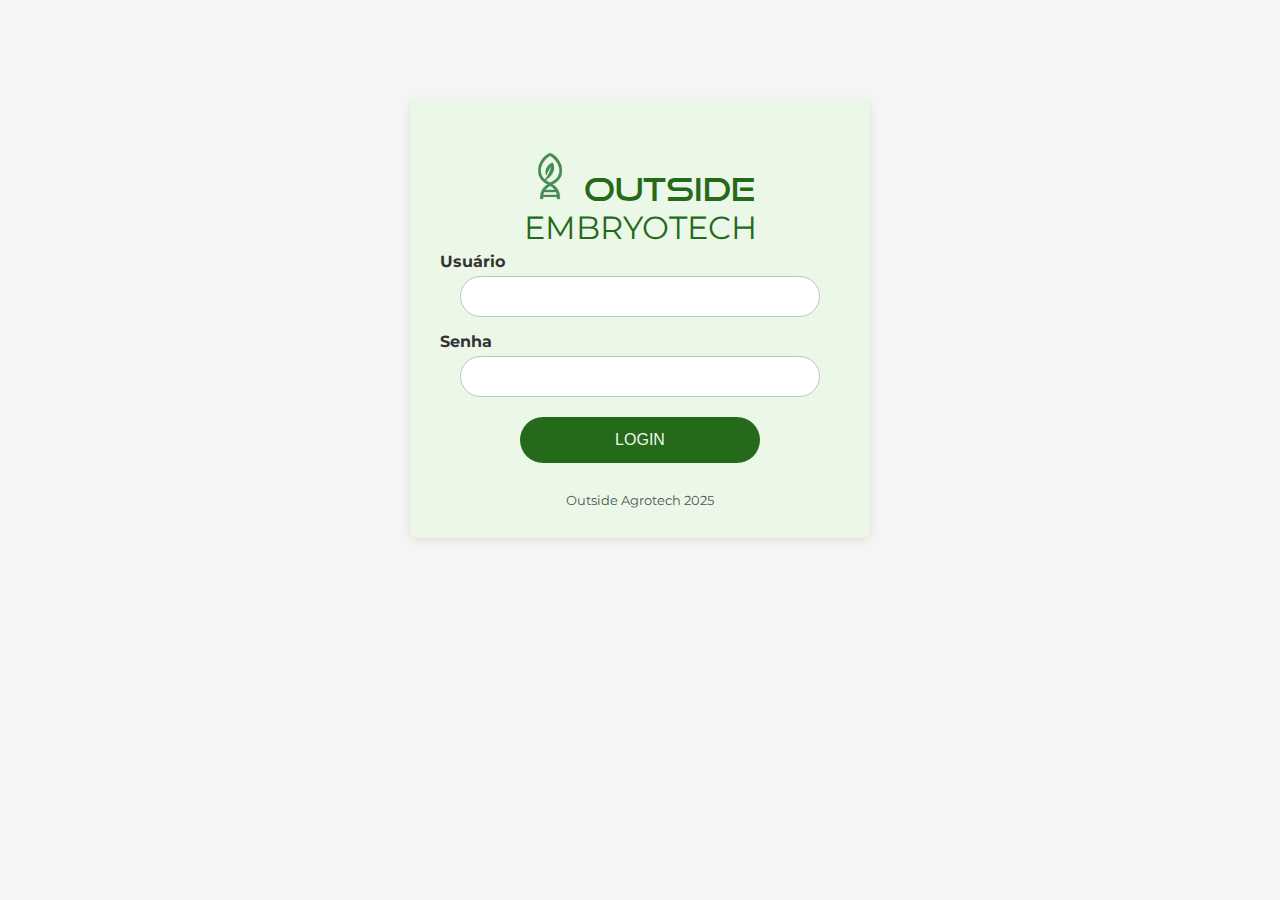
<file: Frontend/index.html>
<!DOCTYPE html>
<html lang="pt-BR">
  <head>
    <meta charset="UTF-8" />
    <meta name="viewport" content="width=device-width, initial-scale=1.0" />
    <title>Embryotech - Login</title>
    <link rel="icon" href="images/favicon.ico" type="image/png" />
    <link rel="stylesheet" href="styles.css" />
  </head>
  <body>
    <div class="login-container">
      <h1>
        <img src="images/logo-icon.png" alt="Ícone" class="logo-icon" />
        OUTSIDE<br /><span>EMBRYOTECH</span>
      </h1>

      <form id="loginForm">
        <div class="form-group">
          <label for="Username">Usuário</label>
          <input type="username" id="username" name="username" required />
        </div>

        <div class="form-group">
          <label for="password">Senha</label>
          <input type="password" id="password" name="password" required />
        </div>

        <button type="submit">LOGIN</button>
      </form>

      <div id="errorMessage" class="error-message"></div>

      <div class="login-footer">Outside Agrotech 2025</div>
    </div>

    <script src="script.js"></script>
  </body>
</html>
</file>
<file: Frontend/styles.css>
@import url("https://fonts.googleapis.com/css2?family=Montserrat:wght@400;500;600;700&display=swap");
@font-face {
  font-family: "goodTimes";
  src: url("https://dl.dafont.com/dl/?f=good_times") format("woff2");
  font-weight: normal;
  font-style: normal;
}

@font-face {
  font-family: "GOOD-TIMES";
  src: url("fonts/good-times.otf") format("truetype");
  font-weight: bold;
  font-style: normal;
}

body {
  font-family: "Montserrat", "Segoe UI", Tahoma, Geneva, Verdana, sans-serif;
  margin: 0;
  padding: 0;
  background-color: #f5f5f5;
  color: #333;
}

.login-container {
  max-width: 400px;
  margin: 100px auto;
  padding: 30px;
  background: #ebf8e7;
  border-radius: 8px;
  box-shadow: 0 2px 10px rgba(0, 0, 0, 0.1);
  text-align: center;
}

.login-container h1 {
  font-family: "GOOD-TIMES", sans-serif;
  font-weight: bold;
  color: #25691b;
  margin-bottom: 5px;
  text-transform: uppercase;
}

.login-container h1 span {
  font-family: "Montserrat", sans-serif;
  font-weight: 400;
  color: #25691b;
}

.login-container h2 {
  display: flex;
  align-items: center;
  justify-content: center;
  gap: 10px;
  max-width: 400px;
  margin: 10vh auto;
  padding: 40px 30px;
  background: rgb(255, 255, 255);
  border-radius: 12px;
  box-shadow: 0 4px 20px rgba(0, 0, 0, 0.1);
  text-align: center;
}

.logo-icon {
  width: 50px;
  height: 50px;
  object-fit: contain;
}

@media (max-width: 768px) {
  .readings-grid {
    grid-template-columns: 1fr;
  }

  .custom-modal-content {
    width: 95%;
    max-height: 90vh;
  }

  .button-group {
    flex-direction: column;
  }

  .button-group button {
    max-width: 100%;
    width: 100%;
  }
}

.form-group {
  margin-bottom: 20px;
  text-align: left;
}

.form-group label {
  display: block;
  margin-bottom: 5px;
  font-weight: bold;
}

.form-group input {
  width: 90%;
  padding: 12px;
  border: 1px solid #bdc3c7;
  border-radius: 25px;
  box-sizing: border-box;
  margin: 0 auto;
  display: block;
}

button {
  background-color: #25691b;
  color: rgb(238, 248, 237);
  border: none;
  padding: 14px 20px;
  border-radius: 25px;
  cursor: pointer;
  font-size: 16px;
  width: 60%;
  margin: 20px auto 0;
  display: block;
  transition: background-color 0.7s;
}

button:hover {
  background-color: #64d354;
}

.error-message {
  color: #e74c3c;
  margin-top: 20px;
  padding: 10px;
  border-radius: 4px;
  display: none;
}

/* Dashboard styles */
header {
  background-color: #25691b;
  color: white;
  padding: 0.1rem;
  display: flex;
  justify-content: space-between;
  align-items: center;
  position: relative;
}

.header-content {
  display: flex;
  align-items: center;
  gap: 15px;
  flex-grow: 1;
  justify-content: center;
  margin-left: 60px;
}

.header-logo {
  height: 40px;
  width: auto;
  position: absolute;
  left: 20px;
}

header #logoutBtn {
  width: auto;
  padding: 0.5rem 1rem;
  border: none;
  border-radius: 4px;
  cursor: pointer;
  background-color: #25691b;
  margin: 0;
  position: static;
}

header #logoutBtn:hover {
  background-color: #64d354;
  margin-left: auto;
}

/* Gráficos */
.charts-section {
  margin-top: 2rem;
}

.chart-container {
  background-color: white;
  border-radius: 8px;
  padding: 1rem;
  box-shadow: 0 2px 4px rgba(0, 0, 0, 0.1);
}

.chart-row {
  display: flex;
  gap: 1rem;
  margin-bottom: 1rem;
}

.chart-wrapper {
  flex: 1;
  background-color: #f9f9f9;
  padding: 1rem;
  border-radius: 8px;
}

.chart-wrapper h4 {
  margin-top: 0;
  text-align: center;
  color: #2c3e50;
}

canvas {
  width: 100% !important;
  height: 300px !important;
}

/* Modal */
.modal-body {
  max-height: 60vh;
  overflow-y: auto;
}

/* Tabela de histórico */

main {
  padding: 1rem;
  max-width: 1200px;
  margin: 0 auto;
}

section {
  margin-bottom: 40px;
}

.reading-card {
  background: #f8f9fa;
  padding: 1rem;
  border-radius: 8px;
  box-shadow: 0 2px 4px rgba(0, 0, 0, 0.1);
  margin-bottom: 1rem;
}

/* Substitua todas as definições de .reading-item por esta: */
.readings-grid {
  display: grid;
  grid-template-columns: repeat(auto-fill, minmax(280px, 1fr));
  gap: 15px;
  margin-top: 20px;
}

.reading-item {
  background: white;
  padding: 15px;
  border-radius: 8px;
  box-shadow: 0 2px 8px rgba(0, 0, 0, 0.1);
  border-left: 4px solid #25691b;
}

.reading-item p {
  margin: 8px 0;
  font-size: 0.95rem;
}

.reading-item strong {
  color: #25691b;
}

.reading-value {
  font-weight: bold;
  color: #1a5276;
}

.reading-date {
  color: #25691b;
  font-size: 0.9em;
}

.reading-lote {
  background-color: #2980b9;
  color: white;
  padding: 3px 8px;
  border-radius: 12px;
  font-size: 0.8em;
}

.error-message.login-error {
  background-color: #fdecea;
  border-left: 4px solid #e74c3c;
  animation: shake 0.5s;
}

@keyframes shake {
  0%,
  100% {
    transform: translateX(0);
  }
  10%,
  30%,
  50%,
  70%,
  90% {
    transform: translateX(-5px);
  }
  20%,
  40%,
  60%,
  80% {
    transform: translateX(5px);
  }
}

.logout-message {
  color: #27ae60;
  margin: 15px 0;
  padding: 10px;
  background-color: #e8f5e9;
  border-radius: 4px;
  display: none;
}

.login-footer {
  margin-top: 30px;
  color: #4e5657;
  font-size: 0.8em;
}

/* Modal personalizado */
.custom-modal {
  display: none;
  position: fixed;
  top: 0;
  left: 0;
  width: 100%;
  height: 100%;
  background-color: rgba(0, 0, 0, 0.5);
  z-index: 1000;
  justify-content: center;
  align-items: center;
}

.custom-modal-content {
  background-color: white;
  border-radius: 8px;
  width: 90%;
  max-width: 800px;
  max-height: 80vh;
  display: flex;
  flex-direction: column;
  box-shadow: 0 4px 20px rgba(0, 0, 0, 0.2);
  margin: 0 auto;
  overflow: hidden;
}

.custom-modal-header {
  padding: 15px 20px;
  border-bottom: 1px solid #eee;
}

.custom-modal-header h3 {
  margin: 0;
  color: #25691b;
  text-align: center;
}

.custom-modal-body {
  padding: 20px;
  overflow-y: auto;
  max-height: 65vh; /* Ajustado para dar mais espaço */
  flex-grow: 1;
}

.custom-modal-content {
  max-height: 85vh; /* Ajuste para telas menores */
}

.custom-modal-footer {
  padding: 15px 20px;
  border-top: 1px solid #eee;
  display: flex;
  justify-content: flex-end;
  align-items: center;
  gap: 20px;
}

.modal-footer-left {
  color: #666;
  font-size: 0.9rem;
  margin-right: auto;
}

.align-right-group {
  display: flex;
  align-items: center;
  gap: 15px;
  margin-left: auto;
}

.custom-close-btn {
  background-color: #25691b !important; /* Destaque para o botão fechar */
  color: white;
  border: none;
  padding: 8px 16px;
  border-radius: 4px;
  cursor: pointer;
  transition: all 0.3s;
  /* Novas regras para dimensionamento do botão Fechar */
  width: auto; /* Permite que a largura se ajuste ao conteúdo */
  min-width: unset; /* Remove qualquer largura mínima herdada */
}

.custom-close-btn:hover {
  background-color: #64d354 !important;
}

.modal-footer-left strong {
  color: #25691b;
  font-weight: 600;
}

/* Estilo para os botões "Histórico" e "Gerenciar Parâmetros" */
.button-group {
  display: flex;
  justify-content: center;
  gap: 20px;
  margin-bottom: 30px;
  width: 100%;
}

.button-group button {
  background-color: #25691b;
  color: white;
  border: none;
  padding: 12px 24px;
  border-radius: 8px;
  font-size: 1rem;
  cursor: pointer;
  transition: background-color 0.3s ease;
  margin: 0;
  width: auto;
  min-width: 160px;
  display: inline-block;
  text-align: center;
  line-height: normal;
  white-space: nowrap;
  flex: 1;
  max-width: 200px;
}

.button-group button:hover {
  background-color: #64d354;
}

/* Estilo específico para o botão de logout no header */
header #logoutBtn {
  background-color: #25691b;
  color: white;
  padding: 8px 16px;
  border-radius: 4px;
  font-size: 0.9rem;
  margin-left: auto;
}

/* Formulário de parâmetros */
#parametroForm input {
  width: 100%;
  padding: 10px;
  margin-bottom: 15px;
  border: 1px solid #ddd;
  border-radius: 4px;
  box-sizing: border-box;
}

.custom-save-btn {
  background-color: #25691b;
  color: white;
  border: none;
  padding: 10px 20px;
  border-radius: 4px;
  cursor: pointer;
  font-size: 1rem;
  margin-right: 10px;
}

.custom-save-btn:hover {
  background-color: #1d5615;
}

.parametro-filters {
  display: flex;
  flex-direction: column;
  gap: 15px;
  margin-bottom: 20px;
}

.form-group {
  margin-bottom: 15px;
}

.form-group label {
  display: block;
  margin-bottom: 5px;
  font-weight: bold;
}

.form-control {
  width: 100%;
  padding: 10px;
  border: 1px solid #ddd;
  border-radius: 4px;
  box-sizing: border-box;
}

.button-group {
  display: flex;
  justify-content: flex-end;
  gap: 10px;
  margin-top: 20px;
}

.custom-modal-header {
  display: flex;
  justify-content: space-between;
  align-items: center;
  padding: 15px 20px;
  border-bottom: 1px solid #eee;
}

.custom-modal-header h3 {
  margin: 0;
  color: #25691b;
  flex-grow: 1;
  text-align: center;
}

.success-message {
  color: #25691b;
  background-color: #e8f5e9;
  padding: 10px;
  border-radius: 4px;
  border-left: 4px solid #25691b;
  position: fixed;
  top: 20px;
  left: 50%;
  transform: translateX(-50%);
  z-index: 10000;
  animation: fadeIn 0.3s;
}

@keyframes fadeIn {
  from {
    opacity: 0;
  }
  to {
    opacity: 1;
  }
}

.lote-selector {
  margin-bottom: 20px;
  display: flex;
  align-items: center;
  gap: 10px;
}

.lote-selector label {
  font-weight: bold;
  color: #2c3e50;
}

.lote-selector select {
  padding: 8px 12px;
  border: 1px solid #bdc3c7;
  border-radius: 4px;
  background-color: white;
  font-family: "Montserrat", sans-serif;
}

.empty-state {
  text-align: center;
  padding: 40px 20px;
  color: #666;
}

.empty-state i {
  font-size: 3rem;
  color: #bdc3c7;
  margin-bottom: 15px;
  display: block;
}
</file>
